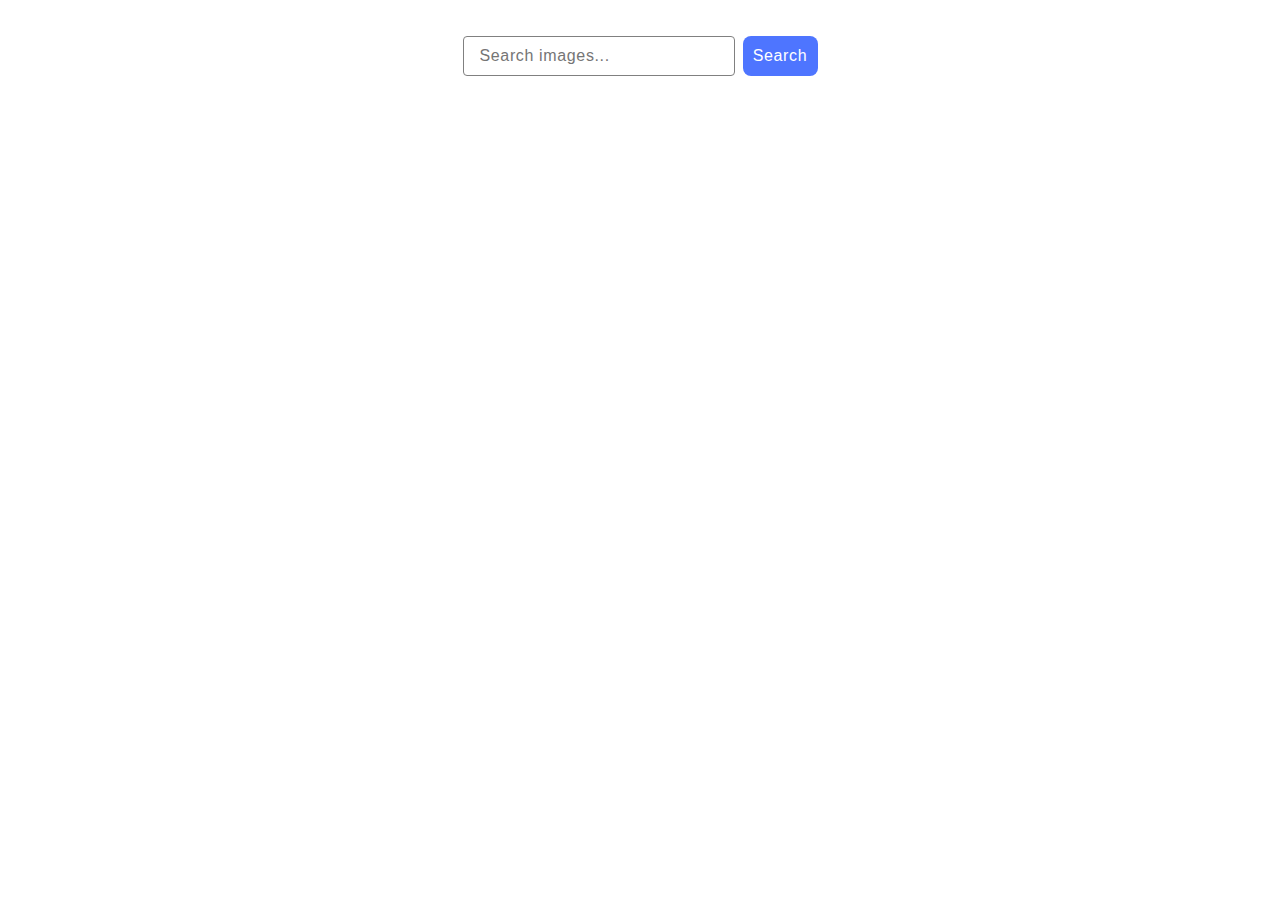
<file: src/index.html>
<!DOCTYPE html>
<html lang="en">
  <head>
    <meta charset="UTF-8" />
    <meta name="viewport" content="width=device-width, initial-scale=1.0" />
    <title>goit-js-hw-11</title>
    <link rel="stylesheet" href="./css/styles.css" />
  </head>
  <body>
    <form class="form">
      <label class="label">
        <input
          class="input"
          type="text"
          name="input-search"
          placeholder="Search images..."
          required
        />
      </label>
      <button class="button" type="submit">Search</button>
    </form>
    <div class="loader"></div>
    <ul class="list"></ul>
    <script type="module" src="./main.js"></script>
    <script type="module" src="./js/pixabay-api.js"></script>
    <script type="module" src="./js/render-functions.js"></script>
  </body>
</html>
</file>
<file: src/css/styles.css>
@import url('./reset.css');
@import url('./loader.css');

.form {
  display: flex;
  justify-content: center;
  align-items: center;
  margin-top: 36px;
  margin-bottom: 32px;
}
.label {
  margin-right: 8px;
}
.input {
  border: 1px solid #808080;
  border-radius: 4px;
  width: 272px;
  height: 40px;
  background-color: #fff;
  box-sizing: border-box;
  padding-top: 8px;
  padding-bottom: 8px;
  padding-left: 16px;

  font-family: 'Montserrat', sans-serif;
  font-weight: 400;
  font-size: 16px;
  line-height: 1.5;
  letter-spacing: 0.04em;
  color: #808080;
}

.input:hover {
  border: 1px solid #000;
  border-radius: 4px;
  width: 272px;
  height: 40px;
}

.input:focus {
  border: 1px solid #4e75ff;

  font-family: 'Montserrat', sans-serif;
  font-weight: 400;
  font-size: 16px;
  line-height: 1.5;
  letter-spacing: 0.04em;
  color: #2e2f42;
}
.button {
  font-family: 'Montserrat', sans-serif;
  font-weight: 500;
  font-size: 16px;
  line-height: 1.5;
  letter-spacing: 0.04em;
  color: #fff;

  text-align: center;

  border-radius: 8px;
  width: 75px;
  height: 40px;

  background-color: #4e75ff;
  border: #4e75ff;
}

.button:hover {
  background: #6c8cff;
  border: #6c8cff;
}
.loader {
}

.list {
  width: 1128px;
  display: flex;
  gap: 24px;
  flex-wrap: wrap;
  margin-left: auto;
  margin-right: auto;
}

.item {
  width: 360px;
  height: 200px;
  border: 1px solid #808080;
  width: 360px;
  height: 200px;
  box-sizing: border-box;
}

.item-link {
  width: 360px;
  height: 200px;
}

.item-img {
  width: 360px;
  height: 152px;
  object-fit: cover;
}

.wrapper {
  display: flex;
  justify-content: space-evenly;
}
.span-wrapper {
  display: flex;
  flex-direction: column;
  margin-top: 4px;
  margin-bottom: 4px;
}
.span-name {
  font-family: 'Montserrat', sans-serif;
  font-weight: 600;
  font-size: 12px;
  line-height: 1.33333;
  letter-spacing: 0.04em;
  color: #2e2f42;
}
.span-value {
  font-family: 'Montserrat', sans-serif;
  font-weight: 400;
  font-size: 12px;
  line-height: 2;
  letter-spacing: 0.04em;
  color: #2e2f42;
}
</file>
